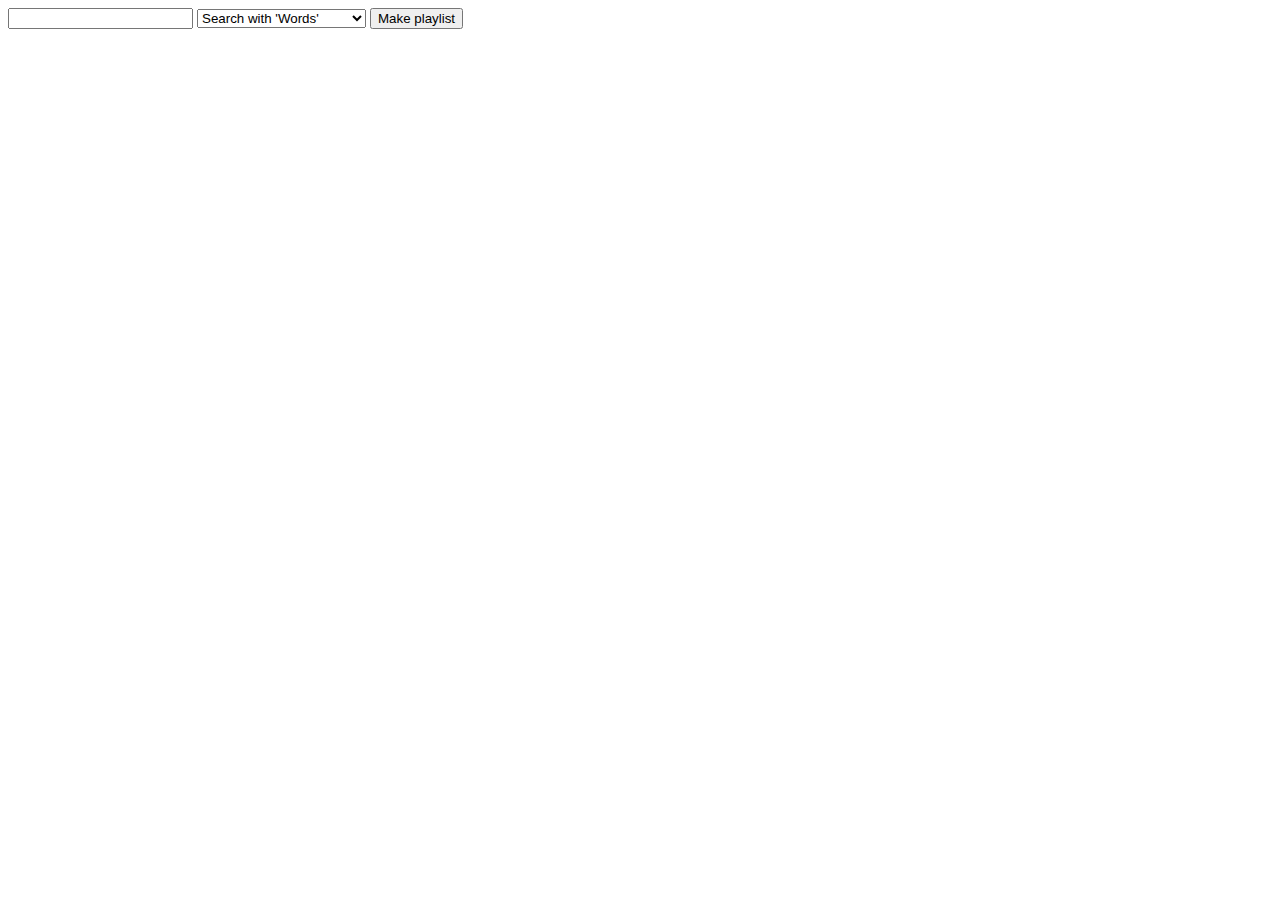
<file: index.html>
<!DOCTYPE html>
<meta charset="utf-8">
<style>

/*.chart rect {
  fill: steelblue;
}

.chart text {
  fill: white;
  font: 10px sans-serif;
  text-anchor: end;
}*/

</style>

<script src = "savePlaylist.js">
</script>

<!-- <body onload="doit()"> -->
<body>
<!-- 	<form name="form1" id = 'searchForm' method="get">
		
	</form>
 -->	
 	<input type="search" id="mxmTrackSearch">
	
	<select id = "searchType" default>
  		<option value="words" >Search with 'Words'</option>
  		<option value="track">Search with 'Track-Artist'</option>
  		<!-- <option value="mxmId" disabled>MusixmatchID</option> -->

<!--   		<option value="mercedes">Mercedes</option>
  		<option value="audi">Audi</option>
 --></select>
 	<div id = "playlistTypeContainer" style = "display:none">
 		<select id = "playlistType" >
  			<option value="covers" >Playlist of covers</option>
  			<option value="uniques">Playlist of unique tracks</option>
 		</select>
	</div>

 	<input type="button" value="Make playlist" id = "makePlaylist">
 	<br>
	<br>

 	<div style = "display:none">
			Similarity to query: less<input type="range" value="None" id="max_query_terms" name="max_query_terms" min="1" max="30" default = "6" >more
	</div>
	<div style = "display:none">
			Number of tracks to : more<input type="range" value="None" id="min_term_freq" name="min_term_freq" min="1" max="30" default = "8" >less
	</div>
	<div id = "status" style = "display:inline"></div>
	<!-- <progress id = "ProgressBar" value="0" max="100" style = ""></progress> -->
	<div id = "SpotifyWidget" > </div>
	<div> <input type="button" value="Save This Playlist To Spotify" id = "SpotifySave" style = "display:none"> </div>
</body>
<!-- <svg class="chart"></svg> -->
<!-- <script src="http://jpillora.com/xdomain/dist/0.6/xdomain.min.js" master="localhost:8888"></script> -->
<script src="jquery-1.11.1.min.js"></script>

<script>
  // $.jsonp({
  //   url: 'http://api.musixmatch.com/ws/1.1/track.search?apikey=b463ed1270b71853d56be5bd776a9b4a&q_lyrics=i%20love%20you', // any JSON endpoint
  //   corsSupport: true, // if URL above supports CORS (optional)
  //   jsonpSupport: true, // if URL above supports JSONP (optional)
 
  //   success: function(data){
  //     alert('CORS or JSONP! ' + data.awesome);
  //   }
  //   // error, etc.
  // });
</script>


<script>
searchQuery = document.getElementById('mxmTrackSearch')	
searchForm = document.getElementById('searchForm')
searchType = document.getElementById('searchType')
min_term_freq = document.getElementById('min_term_freq')
max_query_terms = document.getElementById('max_query_terms')
//SpotifySave = document.getElementById('SpotifySave')
MakePlaylist = document.getElementById('makePlaylist')
PlaylistTypeContainer = document.getElementById('playlistTypeContainer')
var mxmAPI_base = 'https://api.musixmatch.com/ws/1.1/'
var apiKey = 'b463ed1270b71853d56be5bd776a9b4a'
	
var spotify_auth_base = 'https://accounts.spotify.com/authorize'
var spotify_client_ID = '14fb55b1df36454793caa07ab8abefe6'
var spotify_client_secret = 'cf72548f86e8493d8aa38cc881a63ee4'

var have_valid_playlist = false

function getJSON(url) 
{
	var get_promise = $.getJSON(url);
	console.log(url)
	return get_promise.then(JSON.stringify).then(JSON.parse);
}

function getJSONTrackRelated(track_id) 
{
	var url = mxmAPI_base + 'track.related.get?apikey=' + apiKey +'&page_size=100&g_commontrack=1&max_query_terms'+ max_query_terms.value + '&min_term_freq=' + min_term_freq.value + '&track_id=' + track_id +'&format=jsonp&callback=?'
	var url = encodeURI(url)
	var get_promise = $.getJSON(url);
	//console.log(url)
	return get_promise.then(JSON.stringify).then(JSON.parse);
		//console.log(url)
		//return getJSON(url);
}

function checkRepetition(track_list, track)
{
	return track_list.some(function(current_track)
	{
		if (current_track.artist_name == track.artist_name)
		{
			if (current_track.track_name == track.track_name) 
			{
				return true
			}
		}
		//return false
	})
}

function makePlaylist(seed_URI, search_with_words) //enter URI which has tracklist to build playlist of related tracks. search_with_words is a flag to accomodate different kind of JSON response structure fetched from the seed_URI
{
	final_playlist_ids = new Array()
	final_playlist_tracks = new Array()
	seed_track_ids = new Array()
	var repeatFlag = false

	return new Promise(function(resolve,reject)
	{
		getJSON(seed_URI).then(function(response){
		//console.log(123)
		//console.log(response)
			if (response.message.header.status_code == 200)
			{	
				//console.log(3)
				if(search_with_words)
				{	
					track_list = response.message.body.track_list
				}

				if(!search_with_words)
				{
					track_list = response.message.body	
				}
				
				//console.log(response.message.body.track_list[0])
				//seed_track_id = response.message.body.track_list[0].track.track_id
				console.log(seed_URI)
				seed_tracks_length = (track_list.length <= 9) ? track_list.length:9 //number of seed tracks to use
				//console.log(seed_tracks_length)
				var j =1
				for (var i = 0;i<track_list.length ; i++) 
				{
					//console.log(i)
					if (track_list[i].track.track_spotify_id != "")
					{
						repeatFlag = checkRepetition(final_playlist_tracks, track_list[i].track)
						//console.log(repeatFlag)
						if (repeatFlag == false)
						{
							seed_track_ids.push(track_list[i].track.track_id)
							final_playlist_ids.push(track_list[i].track.track_spotify_id)
							final_playlist_tracks.push(track_list[i].track)
							j++
						}
					}

					if(j>seed_tracks_length) break;
					
					//console.log(final_playlist_ids) 
				};
				//console.log(seed_track_ids)
				//console.log(final_playlist_ids)

				//return
				if (seed_track_ids == 0)
				{
					//$("#status").text("No songs found with these search terms.")
					reject(Error("No playlist"))
				}
				 
				else
				{ 
					$("#status").text("Making spotify playlist") // misplaced message but saves the trouble of writing a proper progress bar
					Promise.all(seed_track_ids.map(getJSONTrackRelated))
					.then(function(values){
						//console.log(values)
						//$("#status").text("Making spotify playlist")
						values.forEach(function(result){
							if (result.message.header.status_code == 200)
							{
								related_track_list =  result.message.body
								//console.log(related_track_list)
								var j = 1
								for (var idx = 0; idx<related_track_list.length ; idx++) 
								{
									if (related_track_list[idx].track.track_spotify_id != "")
									{
										repeatFlag = checkRepetition(final_playlist_tracks, related_track_list[idx].track)
										//console.log(repeatFlag)
										if (repeatFlag == false)
										{
											final_playlist_ids.push(related_track_list[idx].track.track_spotify_id);
											final_playlist_tracks.push(related_track_list[idx].track)
											j++;
										}
											//console.log(1)
									}	
									if(j>4) break;
									//console.log(related_track_list[idx].track.track_spotify_id)
								}
							}
						})

					resolve(final_playlist_ids)
					//return Promise.resolve(final_playlist_ids)
					})
				}
			}
			else
			{
				reject(Error(response.message))

			}
		})
	})		
}
	
function makeURI(response)
{
	//console.log(response.message.body.track)
	return new Promise(function(resolve, reject){
		if (response.message.header.status_code == 200) 
		{
			console.log(response.message.body.track.track_id)
			var url = mxmAPI_base + 'track.related.get?apikey=' + apiKey +'&page_size=100&g_commontrack=1&max_query_terms'+ max_query_terms.value + '&min_term_freq=' + min_term_freq.value + '&track_id=' + response.message.body.track.track_id +'&format=jsonp&callback=?'
			resolve (url)
		}
		else
		{
			reject (Error("No tracks found with this query. Try again please."))
		}	
	})
}			

function searchAndMakePlaylist () 
{
	words = searchQuery.value.split(" ")
	playlist_name = 'Musixmatch - ' + words[0].capitalizeFirstLetter() //+ words[1]
	if (searchType.value == 'words')
	{
		var seed_query = mxmAPI_base + 'track.search?apikey=' + apiKey + '&q_lyrics=' + searchQuery.value + '&g_commontrack=1'+'&f_has_lyrics=1&page_size=100' + '&format=jsonp&callback=?'
		var seed_queryURI = encodeURI(seed_query)

		document.getElementById("SpotifyWidget").style.visibility = "hidden"
		document.getElementById("SpotifySave").style.display = "none"
		$("#status").text("Searching Musixmatch db for songs with those words")
								
		makePlaylist(seed_queryURI, true)
		.then(function(track_ids){
			console.log(track_ids)
				
			localStorage.setItem('track_ids', JSON.stringify(track_ids));
			localStorage.setItem('playlist-name', playlist_name);
			//console.log('123')
			//localStorage.setItem('createplaylist-artist', curArtist['@name']);
			if(track_ids.length > 0)
			{
				// <iframe src="https://embed.spotify.com/?uri=spotify:trackset:PREFEREDTITLE:5Z7ygHQo02SUrFmcgpwsKW,1x6ACsKV4UdWS2FMuPFUiT,4bi73jCM02fMpkI11Lqmfe" frameborder="0" allowtransparency="true"></iframe>
									
				var src = "https://embed.spotify.com/?uri=spotify:trackset:"+playlist_name+':'+ track_ids.toString()
				console.log(src)
				$("#status").text("Done!")
				document.getElementById("SpotifyWidget").style.visibility = "visible" 
				document.getElementById("SpotifyWidget").innerHTML += '<iframe id = "SpotifyWidgetFrame" frameborder="0" allowtransparency="true" width="557" height="637" style = "display:inline"></iframe>'
				document.getElementById("SpotifyWidgetFrame").src = src
				
				have_valid_playlist = true
				
				return Promise.resolve()
			}}, function(error){
				console.log(error)
				$("#status").text("No songs found with these search terms. Try again please.")
				return Promise.reject()
			}).then(function(){
				//console.log('love')
				//document.getElementById("SpotifySave").disabled = false
				document.getElementById("SpotifySave").style.display = "inline"

			})
									//console.log(final_playlist_ids)
	}

	if (searchType.value == 'track')
	{
		var seed_query = mxmAPI_base + 'matcher.track.get?apikey=' + apiKey + '&q_track=' + searchQuery.value + '&f_has_lyrics=1' + '&format=jsonp&callback=?'
		var seed_queryURI = encodeURI(seed_query)
		//console.log(seed_queryURI)

		document.getElementById("SpotifyWidget").style.visibility = "hidden"
		document.getElementById("SpotifySave").style.display = "none"
		$("#status").text("Searching Musixmatch db for songs with those words")
		
		getJSON(seed_queryURI).then(function(response){
			return makeURI(response).then(function(url){
				makePlaylist(url, false)
				.then(function(track_ids){
					console.log(track_ids)
					localStorage.setItem('track_ids', JSON.stringify(track_ids));
					localStorage.setItem('playlist-name', playlist_name);
					//console.log('123')
					//localStorage.setItem('createplaylist-artist', curArtist['@name']);
					if(track_ids.length > 0)
					{
						// <iframe src="https://embed.spotify.com/?uri=spotify:trackset:PREFEREDTITLE:5Z7ygHQo02SUrFmcgpwsKW,1x6ACsKV4UdWS2FMuPFUiT,4bi73jCM02fMpkI11Lqmfe" frameborder="0" allowtransparency="true"></iframe>
									
						var src = "https://embed.spotify.com/?uri=spotify:trackset:"+playlist_name+':'+ track_ids.toString()
						console.log(src)
						$("#status").text("Done!")
						document.getElementById("SpotifyWidget").style.visibility = "visible" 
						document.getElementById("SpotifyWidget").innerHTML += '<iframe id = "SpotifyWidgetFrame" frameborder="0" allowtransparency="true" width="557" height="637" style = "display:inline"></iframe>'
						document.getElementById("SpotifyWidgetFrame").src = src
				
						have_valid_playlist = true
				
						return Promise.resolve()
					}}, function(error){
						console.log(error)
						$("#status").text("No tracks found with this query. Try again please.")
						return Promise.reject()
					})
					.then(function(){
						//console.log('love')
						//document.getElementById("SpotifySave").disabled = false
						document.getElementById("SpotifySave").style.display = "inline"
					})

			}, function(error){
				console.log(error)
				$("#status").text("No tracks found with this query. Try again please.")
				return Promise.reject()

			})
		})
				
			

	}

	if (searchType.value == 'mxmId')
	{
		var seed_query = mxmAPI_base + 'track.get?apikey=' + apiKey + '&track_id=' + searchQuery.value + '&format=jsonp&callback=?' 
		var seed_queryURI = encodeURI(seed_query)
		console.log(seed_queryURI)
		$.getJSON(seed_queryURI, function(result){
		//console.log(123)
		var jsonString = JSON.stringify(result);
		var response = JSON.parse(jsonString);
		console.log(response); 
		})
	}
	return false
}

$("#mxmTrackSearch").keyup(function(event) 
{
    if (event.keyCode == 13) {
        searchAndMakePlaylist();
    }
});

$('#searchType').change(function() {
  console.log('The option with value ' + $(this).val() + ' and text ' + $(this).text() + ' was selected.');
  if($(this).val() == 'track')
  {
  	document.getElementById("playlistTypeContainer").style.display = "inline"
  	min_term_freq.value = 2 
  	max_query_terms.value = 20

  }
  if($(this).val() == 'words')
  {
  	document.getElementById("playlistTypeContainer").style.display = "none"
  	min_term_freq.value = 8 
  	max_query_terms.value = 8
  }
});

$('#playlistType').change(function(){
	console.log('The option with value ' + $(this).val() + ' and text ' + $(this).text() + ' was selected.');
	if ($(this).val() == 'covers')
		{
			min_term_freq.value = 2 
			max_query_terms.value = 20
		}

	if ($(this).val() == 'unique')
		{
			min_term_freq.value = 8 
			max_query_terms.value = 8
		}	

})

// searchForm.onsubmit = function(e){
// 	searchAndMakePlaylist()
// }

MakePlaylist.onclick = function(e){
	searchAndMakePlaylist()
}

SpotifySave.onclick = function(e){
  loginWithSpotify()
}


</script>

<script>
  (function(i,s,o,g,r,a,m){i['GoogleAnalyticsObject']=r;i[r]=i[r]||function(){
  (i[r].q=i[r].q||[]).push(arguments)},i[r].l=1*new Date();a=s.createElement(o),
  m=s.getElementsByTagName(o)[0];a.async=1;a.src=g;m.parentNode.insertBefore(a,m)
  })(window,document,'script','//www.google-analytics.com/analytics.js','ga');

  ga('create', 'UA-52694472-1', 'auto');
  ga('send', 'pageview');

</script>
</file>
